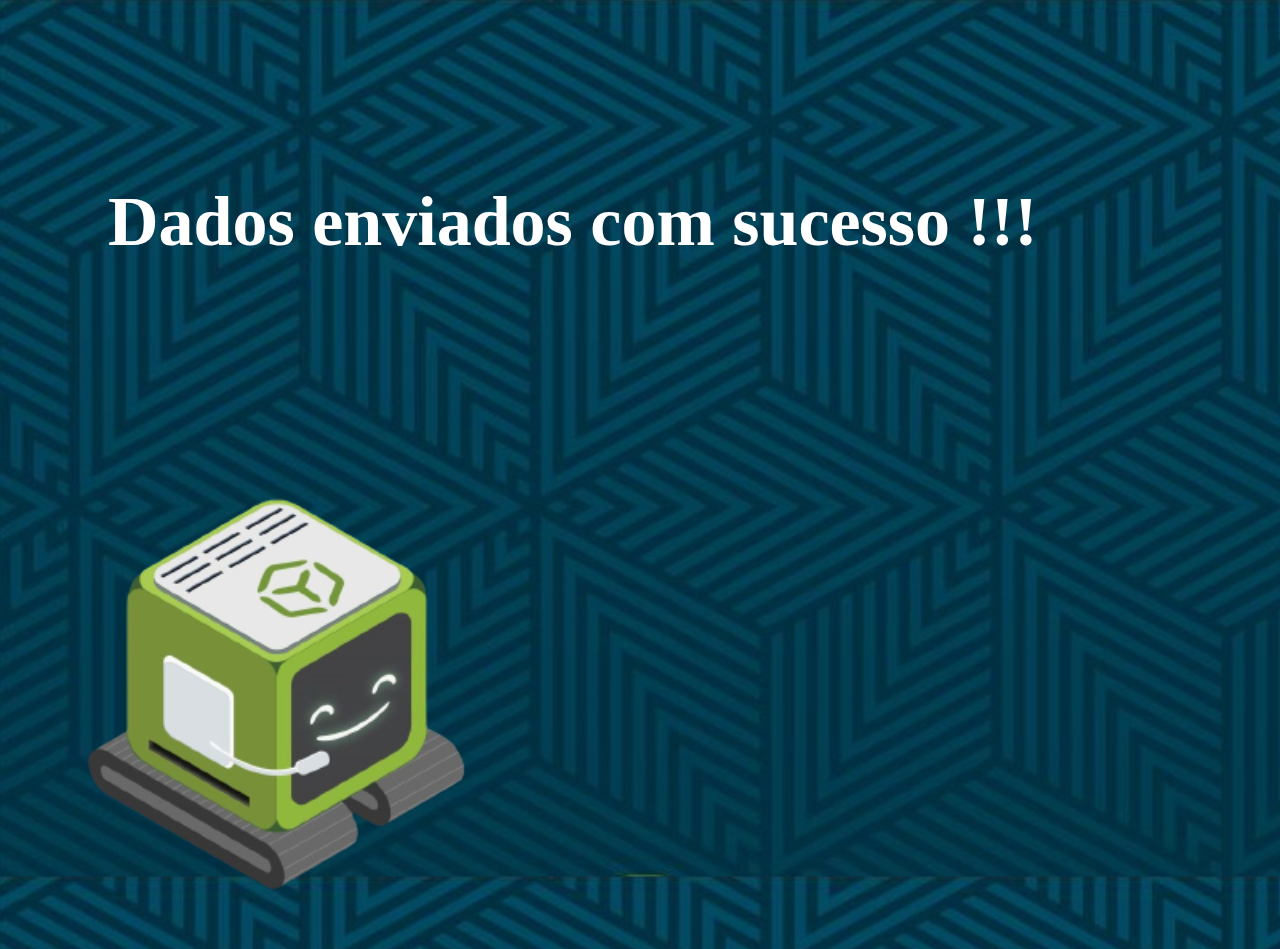
<file: confirmation.html>
<!DOCTYPE html>
<html lang="en">
<head>
    <meta charset="UTF-8">
    <meta http-equiv="X-UA-Compatible" content="IE=edge">
    <meta name="viewport" content="width=device-width, initial-scale=1.0">
    <title>Dados enviados</title>
    <link rel="stylesheet" href="style.css">
</head>
<body class="confirmation">

    <div>
        <h1  class="mensagem-confirmation">Dados enviados com sucesso !!!</h1>
    </div>

    <div class="mascote">
       <a href="index.html"> <img src="uploads/Doc_mascote.png" alt="" class="mascote"> </a>
    </div>

    <input type="hidden" name="_captcha" value="false">

    
</body>
</html>
</file>
<file: style.css>
/*------------------------------------------------------------------
    Version: 1.0
-------------------------------------------------------------------*/


/*------------------------------------------------------------------
    [Table of contents]

    1. IMPORT FONTS
    2. IMPORT FILES
    3. SKELETON
    4. WP CORE
    5. HEADER
    6. SECTIONS
    7. SECTIONS
    8. PORTFOLIO
    9. TESTIMONIALS
    10. PRICING TABLES
    11. ICON BOXES
    12. MESSAGE BOXES
    13. FEATURES
    14. CONTACT
    15. FOOTER
    16. MISC
    17. BUTTONS
-------------------------------------------------------------------*/


/*------------------------------------------------------------------
    IMPORT FONTS
-------------------------------------------------------------------*/

@import url('https://fonts.googleapis.com/css?family=Ubuntu:300,400,500,700');

/*------------------------------------------------------------------
    IMPORT FILES
-------------------------------------------------------------------*/

@import url(css/animate.css);
@import url(css/flaticon.css);
@import url(css/prettyPhoto.css);
@import url(css/owl.carousel.css);
@import url(css/font-awesome.min.css);

/*------------------------------------------------------------------
    SKELETON
-------------------------------------------------------------------*/

body {
    color: #999;
    font-size: 15px;
    font-family: 'Ubuntu', sans-serif; 
    line-height: 1.7;
}

body.demos .section {
    background: url(images/bg.png) repeat top center #f2f3f5;
}

body.demos .section-title img {
    max-width: 280px;
    display: block;
    margin: 10px auto;
}

body.demos .service-widget h3 {
    border-bottom: 1px solid #ededed;
    font-size: 18px;
    padding: 20px 0;
    background-color: #ffffff;
}

body.demos .service-widget {
    margin: 0 0 30px;
    padding: 30px;
    background-color: #fff
}

body.demos .container-fluid {
    max-width: 1080px
}

a {
    color: #1f1f1f;
    text-decoration: none !important;
    outline: none !important;
    -webkit-transition: all .3s ease-in-out;
    -moz-transition: all .3s ease-in-out;
    -ms-transition: all .3s ease-in-out;
    -o-transition: all .3s ease-in-out;
    transition: all .3s ease-in-out;
}

h1,
h2,
h3,
h4,
h5,
h6 {
    letter-spacing: 0;
    font-weight: normal;
    position: relative;
    padding: 0 0 10px 0;
    font-weight: normal;
    line-height: 120% !important;
    color: #121212;
    margin: 0
}

h1 {
    font-size: 24px
}

h2 {
    font-size: 22px
}

h3 {
    font-size: 18px
}

h4 {
    font-size: 16px
}

h5 {
    font-size: 14px
}

h6 {
    font-size: 13px
}

h1 a,
h2 a,
h3 a,
h4 a,
h5 a,
h6 a {
    color: #212121;
    text-decoration: none!important;
    opacity: 1
}

h1 a:hover,
h2 a:hover,
h3 a:hover,
h4 a:hover,
h5 a:hover,
h6 a:hover {
    opacity: .8
}

a {
    color: #1f1f1f;
    text-decoration: none;
    outline: none;
}

a,
.btn {
    text-decoration: none !important;
    outline: none !important;
    -webkit-transition: all .3s ease-in-out;
    -moz-transition: all .3s ease-in-out;
    -ms-transition: all .3s ease-in-out;
    -o-transition: all .3s ease-in-out;
    transition: all .3s ease-in-out;
}

.btn-custom {
    margin-top: 20px;
    background-color: transparent !important;
    border: 2px solid #ddd;
    padding: 12px 40px;
    font-size: 16px;
}

.lead {
    font-size: 18px;
    line-height: 30px;
    color: #767676;
    margin: 0;
    padding: 0;
}

blockquote {
    margin: 20px 0 20px;
    padding: 30px;
}

ul, li, ol{
	margin: 0px;
	padding: 0px;
	list-style: none;
}


/*------------------------------------------------------------------
    WP CORE
-------------------------------------------------------------------*/

.first {
    clear: both
}

.last {
    margin-right: 0
}

.alignnone {
    margin: 5px 20px 20px 0;
}

.aligncenter,
div.aligncenter {
    display: block;
    margin: 5px auto 5px auto;
}

.alignright {
    float: right;
    margin: 10px 0 20px 20px;
}

.alignleft {
    float: left;
    margin: 10px 20px 20px 0;
}

a img.alignright {
    float: right;
    margin: 10px 0 20px 20px;
}

a img.alignnone {
    margin: 10px 20px 20px 0;
}

a img.alignleft {
    float: left;
    margin: 10px 20px 20px 0;
}

a img.aligncenter {
    display: block;
    margin-left: auto;
    margin-right: auto
}

.wp-caption {
    background: #fff;
    border: 1px solid #f0f0f0;
    max-width: 96%;
    /* Image does not overflow the content area */
    padding: 5px 3px 10px;
    text-align: center;
}

.wp-caption.alignnone {
    margin: 5px 20px 20px 0;
}

.wp-caption.alignleft {
    margin: 5px 20px 20px 0;
}

.wp-caption.alignright {
    margin: 5px 0 20px 20px;
}

.wp-caption img {
    border: 0 none;
    height: auto;
    margin: 0;
    max-width: 98.5%;
    padding: 0;
    width: auto;
}

.wp-caption p.wp-caption-text {
    font-size: 11px;
    line-height: 17px;
    margin: 0;
    padding: 0 4px 5px;
}


/* Text meant only for screen readers. */

.screen-reader-text {
    clip: rect(1px, 1px, 1px, 1px);
    position: absolute !important;
    height: 1px;
    width: 1px;
    overflow: hidden;
}

.screen-reader-text:focus {
    background-color: #f1f1f1;
    border-radius: 3px;
    box-shadow: 0 0 2px 2px rgba(0, 0, 0, 0.6);
    clip: auto !important;
    color: #21759b;
    display: block;
    font-size: 14px;
    font-size: 0.875rem;
    font-weight: bold;
    height: auto;
    left: 5px;
    line-height: normal;
    padding: 15px 23px 14px;
    text-decoration: none;
    top: 5px;
    width: auto;
    z-index: 100000;
    /* Above WP toolbar. */
}

/*------------------------------------------------------------------
    Preloader
-------------------------------------------------------------------*/

#cupcake{
	flex-direction:row;
	-webkit-flex-direction:row;
	-ms-flex-direction:row;
	-mos-flex-direction:row;
	-o-flex-direction:row;
	justify-content:center;
	-webkit-justify-content:center;
	-ms-justify-content:center;
	height:100%;
	width:100%;
	background-color:#bac63e;    
}

.letter{
    font-size:100px;
    color:#222;
    font-family:tahoma;
}

.box{
    display: box;
	display: -webkit-box;
	display: -moz-box;
	display: -ms-flexbox;
	display: -webkit-flex;
	display: flex;
}

.cupcakeCircle, .cupcakeInner, .cupcakeCore{
     border-radius:50%;
    -webkit-border-radius:50%;
    -moz-border-radius:50%;
    -ms-border-radius:50%;
}

.cupcake, .letter, .cupcakeCircle, .cupcakeInner, .cupcakeCore{
    flex:none;
    -webkit-flex:none;
    -moz-flex:none;
    -ms-flex:none;
    -o-flex:none;
}

.letter, .cupcakeCircle{
    align-self:center;
    -webkit-align-self:center;
    -moz-align-self:center;
    -o-align-self:center;
    -ms-align-self:center;
}
.cupcakeCircle{
    align-items:center;
    -ms-align-items:center;
    justify-content:center;
    -ms-justify-content:center;
    height:100px;
    width:100px;
    background-color:#222;
}

.cupcakeInner{
    align-self:center;
    -ms-align-self:center;
    justify-content:center;
    -ms-justify-content:center;
    height:50%;
    width:50%;
    background-color:#bac63e;
    -webkit-animation-name:cupcakeAnimate;
    -webkit-animation-duration:500ms;
    -webkit-animation-direction:alternate;
    -webkit-animation-timing-function:ease-in-out;
    -webkit-animation-iteration-count:infinite;
    
}
.cupcakeCore{
    align-self:center;
    -ms-align-self:center;
    height:25%;
    width:25%;
    background-color:#222;
    -webkit-animation-name:coreAnimate;
    -webkit-animation-duration:1s;
    -webkit-animation-direction:alternate;
    -webkit-animation-timing-function:ease-in-out;
    -webkit-animation-iteration-count:infinite;
}

@-webkit-keyframes cupcakeAnimate{
        to{ height:90%; width:90%; }
}
@keyframes cupcakeAnimate{
    to{ height:90%; width:90%; }
}

@-webkit-keyframes coreAnimate{
    to{ height:90%; width:90%; }
}
@keyframes coreAnimate{
    to{ height:90%; width:90%; }
}



/*------------------------------------------------------------------
    HEADER
-------------------------------------------------------------------*/


.megamenu .nav,
.megamenu .collapse,
.megamenu .dropup,
.megamenu .dropdown {
    position: static;
}

.megamenu .container-fluid {
    position: relative;
}

.megamenu .dropdown-menu {
    left: auto;
}

.megamenu .megamenu-content {
    padding: 20px 30px;
}

.megamenu .dropdown.megamenu-fw .dropdown-menu {
    left: 0;
    right: 0;
}

.megamenu .list-unstyled {
    min-width: 200px;
}

.header_style_01 {
    background-color: rgba(255, 255, 255, 1);
    display: block;
    left: 0;
    padding: 20px 40px;
    position: absolute;
    right: 0;
    top: 0;
    width: 100%;
    z-index: 111;
	-webkit-box-shadow: 0px 2px 5px 0px rgba(0,0,0,0.30);
	-moz-box-shadow: 0px 2px 5px 0px rgba(0,0,0,0.30);
	box-shadow: 0px 2px 5px 0px rgba(0,0,0,0.30);
}

.header_style_01 .navbar-default {
    background-color: transparent;
    border: 0;
}

.header_style_01 .navbar,
.header_style_01 .navbar-nav,
.header_style_01 .navbar-default,
.header_style_01 .nav {
    margin-bottom: 0 !important;
}

.header_style_01 .navbar-brand {
    padding: 2px 15px 0 15px;
	height: auto;
}

.header_style_01 .navbar-default .navbar-nav > li > a {
    border-radius: 0;
    color: #121212;
    font-size: 15px;
    font-style: normal;
    font-weight: 400;
    text-transform: capitalize;
    background-color: transparent;
}

.header_style_01 .navbar-default .navbar-nav > li a {
    background-color: transparent;
	font-weight: 500;
	padding: 7px 17px 7px;
	-webkit-border-radius: 33px;
	-ms-border-radius: 33px;
	border-radius: 33px;
	line-height: 21px;
}

.header_style_01 .navbar-default .navbar-nav > li:hover a,
.header_style_01 .navbar-default .navbar-nav > li:focus a {
    background-color: #bac63e;
	color: #ffffff;
}

.header_style_01 .navbar-default .navbar-nav > li a.active{
	background-color: #bac63e;
	color: #ffffff;
}

.header_style_01 .navbar-right > li {
	margin-left: 10px;
    -webkit-transition: all .3s ease-in-out;
    -moz-transition: all .3s ease-in-out;
    -ms-transition: all .3s ease-in-out;
    -o-transition: all .3s ease-in-out;
    transition: all .3s ease-in-out;
}

.header_style_01 .navbar-right > li > a {
    padding-bottom: 10px;
    padding-top: 10px;
}

li.social-links {
    margin: 0 8px;
}

li.social-links a {
    padding: 13px 0 !important;
}

.affix-top {
    overflow: hidden;
    visibility: visible;
    opacity: 1;
    top: -100%;
}

.navbar-nav li {
    position: relative;
}

.navbar-nav span {
    font-size: 24px;
    position: absolute;
    right: 2px;
    top: 13px;
}

.header_style_01 .navbar-default .navbar-nav > li a.btn-light.top-btn{
	position: relative;
	line-height: 24px;
	color: #ffffff;
	font-size: 14px;
	font-weight: 700;
	padding: 9px 26px;
	border-radius: 50px;
	letter-spacing: 1px;
	margin-top: 16px;
	background-color: #bac63e;
	border: 2px solid #bac63e;
	transition: all 0.3s ease;
	-moz-transition: all 0.3s ease;
	-webkit-transition: all 0.3s ease;
	-ms-transition: all 0.3s ease;
	-o-transition: all 0.3s ease;
}

.header_style_01 .navbar-default .navbar-nav > li a.btn-light.top-btn:hover{
	color: #bac63e;
	border-color: #bac63e;
	background: none;
}

.menu-top{
	margin-top: 22px;
}

.fixed-menu .navbar-default{
	position: fixed;
	visibility: hidden;
	left: 0px;
	top: 0px;
	width: 100%;
	padding: 0px 0px;
	background: #ffffff;
	z-index: 0;
	transition: all 500ms ease;
	-moz-transition: all 500ms ease;
	-webkit-transition: all 500ms ease;
	-ms-transition: all 500ms ease;
	-o-transition: all 500ms ease;
	z-index: 999;
	opacity: 1;
	visibility: visible;
	-ms-animation-name: fadeInDown;
	-moz-animation-name: fadeInDown;
	-op-animation-name: fadeInDown;
	-webkit-animation-name: fadeInDown;
	animation-name: fadeInDown;
	-ms-animation-duration: 500ms;
	-moz-animation-duration: 500ms;
	-op-animation-duration: 500ms;
	-webkit-animation-duration: 500ms;
	animation-duration: 500ms;
	-ms-animation-timing-function: linear;
	-moz-animation-timing-function: linear;
	-op-animation-timing-function: linear;
	-webkit-animation-timing-function: linear;
	animation-timing-function: linear;
	-ms-animation-iteration-count: 1;
	-moz-animation-iteration-count: 1;
	-op-animation-iteration-count: 1;
	-webkit-animation-iteration-count: 1;
	animation-iteration-count: 1;
}

.fixed-menu .navbar-default{
	padding: 15px 0px;
	box-shadow: 0 0 8px 0 rgba(0,0,0,.12);
}



/*------------------------------------------------------------------
    SECTIONS
-------------------------------------------------------------------*/

.parallax {
    background-attachment: fixed;
    background-size: cover;
    height: 100%;
    padding: 120px 0;
    position: relative;
    width: 100%;
}

.parallax.parallax-off {
    background-attachment: scroll !important;
    display: block;
    height: 100%;
    min-height: 100%;
    overflow: hidden;
    position: relative;
    background-position: center center;
    vertical-align: sub;
    width: 100%;
    z-index: 2;
}

.no-scroll-xy {
    overflow: hidden !important;
    -webkit-transition: all .4s ease-in-out;
    -moz-transition: all .4s ease-in-out;
    -ms-transition: all .4s ease-in-out;
    -o-transition: all .4s ease-in-out;
    transition: all .4s ease-in-out;
}

.section {
    display: block;
    position: relative;
    overflow: hidden;
    padding: 70px 0;
}

.noover {
    overflow: visible;
}

.noover .btn-dark {
    border: 0 !important;
}

.nopad {
    padding: 0;
}

.nopadtop {
    padding-top: 0;
}

.section.wb {
    background-color: #ffffff;
}

.section.lb {
    background-color: #f2f3f5;
}

.section.db {
    background-color: #1f1f1f;
}

.section.color1 {
    background-color: #448AFF;
}

.first-section {
    display: block;
    position: relative;
    overflow: hidden;
    padding: 16em 0 13em;
}

.first-section h2 {
    color: #ffffff;
    font-size: 68px;
    font-weight: 300;
    text-transform: capitalize;
    display: block;
    margin: 0;
    padding: 0 0 30px;
    position: relative;
}

.first-section .lead {
    font-size: 21px;
    font-weight: 300;
    padding: 0 0 40px;
    margin: 0;
    line-height: inherit;
    color: #ffffff;
}

.macbookright {
    width: 980px;
    position: absolute;
    right: -15%;
    bottom: -6%;
}

.section-title {
    display: block;
    position: relative;
    margin-bottom: 60px;
}

.section-title p {
    color: #999;
    font-weight: 400;
    font-size: 18px;
    line-height: 33px;
    margin: 0;
}

.section-title h3 {
    font-size: 42px;
    font-weight: 300;
    line-height: 62px;
    margin: 0 0 25px;
    padding: 0;
    text-transform: none;
}

.section.colorsection p,
.section.colorsection h3,
.section.db h3 {
    color: #ffffff;
}


body.seo_version .btn-light.ban-btn{
	padding: 13px 40px;
	font-size: 18px;
	border: 2px solid #ffffff;
	color: #ffffff;
	background-color: #bac63e;
    border-radius: 33px;
}

.who{
	padding: 15px 10px;
	box-shadow: 0 0 15px rgba(0,0,0,0.14);
}

.progress-bar-success{
	background: #bac63e;
	box-shadow: none;
}




/*------------------------------------------------------------------
    PORTFOLIO
-------------------------------------------------------------------*/

.item-h2,
.item-h1 {
    height: 100% !important;
    height: auto !important;
}

.isotope-item {
    z-index: 2;
    padding: 0;
}

.isotope-hidden.isotope-item {
    pointer-events: none;
    z-index: 1;
}

.isotope,
.isotope .isotope-item {
    /* change duration value to whatever you like */
    -webkit-transition-duration: 0.8s;
    -moz-transition-duration: 0.8s;
    transition-duration: 0.8s;
}

.isotope {
    -webkit-transition-property: height, width;
    -moz-transition-property: height, width;
    transition-property: height, width;
}

.isotope .isotope-item {
    -webkit-transition-property: -webkit-transform, opacity;
    -moz-transition-property: -moz-transform, opacity;
    transition-property: transform, opacity;
}

.portfolio-filter ul {
    padding: 0;
    z-index: 2;
    display: block;
    position: relative;
    margin: 0;
}

.portfolio-filter ul li {
    border-radius: 0;
    display: inline-block;
    margin: 0 5px 0 0;
    text-decoration: none;
    text-transform: uppercase;
    vertical-align: middle;
}

.portfolio-filter ul li:last-child:after {
    content: "";
}

.portfolio-filter ul li .btn-dark {
    box-shadow: none;
    background-color: transparent;
    border: 1px solid #e6e7e6 !important;
    color: #1f1f1f;
    font-weight: 400;
    font-size: 13px;
    padding: 10px 30px;
}

.da-thumbs {
    list-style: none;
    position: relative;
    padding: 0;
}

.da-thumbs .pitem {
    margin: 0;
    padding: 15px;
    position: relative;
}

.da-thumbs .pitem a,
.da-thumbs .pitem a img {
    display: block;
    position: relative;
}

.da-thumbs .pitem a {
    overflow: hidden;
}

.da-thumbs .pitem a div {
    position: absolute;
    background-color: rgba(0, 0, 0, 0.8);
    width: 100%;
    height: 100%;
}

.da-thumbs .pitem a div h3 {
    display: block;
    color: #ffffff;
    font-size: 20px;
    padding: 30px 15px;
    text-transform: capitalize;
    font-weight: normal;
}

.da-thumbs .pitem a div h3 small {
    display: block;
    color: #ffffff;
    margin-top: 5px;
    font-size: 13px;
    font-weight: 300;
}

.da-thumbs .pitem a div i {
    background-color: #1f1f1f;
    position: absolute;
    color: #ffffff !important;
    bottom: 0;
    font-size: 15px;
    z-index: 12;
    right: 0;
    width: 40px;
    height: 40px;
    line-height: 40px;
    text-align: center;
}

.da-thumbs .pitem a div p{
	padding: 0px 15px;
}

.da-thumbs .pitem a div h3{
	padding: 10px 15px;
}


/*------------------------------------------------------------------
    TESTIMONIALS
-------------------------------------------------------------------*/

.logos img {
    margin: auto;
    display: block;
    text-align: center;
    width: 100%;
    opacity: 0.3;
}

.logos img:hover {
    opacity: 0.5;
}

.desc h3 i {
    color: #2f2f2f;
    font-size: 37px;
    vertical-align: middle;
    margin-right: 12px;
}

.desc {
    padding: 30px;
    position: relative;
    background: #000;
    border: 1px solid #111111;
}

.testi-meta {
    display: block;
	max-width: 250px;
	margin: 0 auto;
	margin-top: 20px;
}

.testimonial h4 {
    font-size: 18px;
    color: #ffffff;
    padding: 13px 0 0;
}

.testimonial img {
    max-width: 55px;
}

.testimonial small {
    margin-top: 7px;
    font-size: 16px;
    display: block;
}

.testimonial {
    background-color: transparent;
	text-align: center;
	max-width: 730px;
	margin: 0 auto;
	border-radius: 4px;
	overflow: hidden;
}

.testimonial h3 {
    padding: 0 0 10px;
    font-size: 20px;
    font-weight: 700;
}

.testimonial small,
.testimonial .lead {
    background-color: transparent;
    color: #aaa;
    display: block;
    font-size: 16px;
    font-style: italic;
    line-height: 30px;
    margin: 0;
    padding: 0;
    position: relative;
}

.testimonial p:after {
    display: none;
}





/*------------------------------------------------------------------
    PRICING TABLES
-------------------------------------------------------------------*/

.pricing-bg{
	background: url("images/pattern.png");
	position: relative;
}

.pricing-bg::before{
	content: " ";
	position: absolute;
	width: 100%;
	height: 100%;
	background: rgba(0,0,0,0.5);
	top: 0px;
	left: 0px;
}

.pricing-bg .section-title h3{
	color: #ffffff;
}

.pricing-bg .section-title p{
	color: #ffffff;
}

.pricing-table {
    margin: 0px;
    background: #fff;
    box-shadow: 0 5px 14px rgba(0, 0, 0, 0.1);
}

.pricing-table i {
    width: 30px;
    color: #c2c2c2;
    display: inline-block;
    margin-right: 10px;
    padding-right: 5px;
    border-right: 1px solid #ececec;
}

.pricing-table .btn-dark {
    padding: 10px 24px;
    font-size: 15px;
}

.pricing-table strong {
    font-weight: 600;
    margin-right: 6px;
    color: #1f1f1f;
}

.pricing-table-header {
	position: relative;
    padding: 30px 0 25px 0;
    background: #ffffff;
	border-radius: 100px 0px 100px 50px;
}

.pricing-table-header h2 {
    font-size: 31px;
    margin: 0;
    padding: 0;
    font-weight: 500;
}

.pricing-table-header h3 {
    font-size: 15px;
    font-weight: 500;
    color: #aaaaaa;
    margin-top: 10px;
    text-transform: uppercase;
}

.pricing-table-header span{
	position: absolute;
	right: 0px;
	top: 0px;
	background: #121212;
	padding: 5px 10px;
	text-transform: uppercase;
	box-shadow: 0 5px 14px rgba(0, 0, 0, 0.1);
}

.pricing-table-space {
    height: 10px;
}

.pricing-table-text {
    margin: 15px 30px 0 30px;
    padding: 0 10px 15px 10px;
    border-bottom: 1px solid #ececec;
    font-weight: 300;
    line-height: 30px;
    color: #c2c2c2;
    font-size: 16px;
}

.pricing-table-text p {
    font-weight: 400;
}

.pricing-table-features {
    margin: 15px 30px 0 30px;
    padding: 0px 20px;
    text-align: left;
    line-height: 30px;
    font-size: 16px;
    color: #c2c2c2;
}

.pricing-table-features p{
	border-bottom: 1px solid #ececec;
	padding-bottom: 10px;
}

.pricing-table-highlighted h3,
.pricing-table-highlighted h2 {
    color: #ffffff !important;
}

.pricing-table-sign-up {
    margin-top: 25px;
    padding-bottom: 30px;
}


/* Highlighted table */

.pricing-table-highlighted {
    margin-top: 0;
}

.m130 {
    margin-top: 130px;
}

.nav-pills {
    border: 1px solid #e1e1e1;
}

.nav-pills > li {
    width: 50%;
    padding: 10px;
    float: left;
    margin: 0 !important;
}

.nav-pills > li > a {
    margin: 0!important;
    text-align: center;
    background-color: #f4f4f4;
}


/*------------------------------------------------------------------
    ICON BOXES
-------------------------------------------------------------------*/

.icon-wrapper {
    position: relative;
    cursor: pointer;
    display: block;
    z-index: 1;
}

.icon-wrapper i {
    width: 75px;
    height: 75px;
    text-align: center;
    line-height: 75px;
    font-size: 28px;
    background-color: #f2f3f5;
    color: #1f1f1f;
    margin-top: 0;
}

.small-icons.icon-wrapper:hover i,
.small-icons.icon-wrapper:hover i:hover,
.small-icons.icon-wrapper i {
    width: auto !important;
    height: auto !important;
    line-height: 1 !important;
    padding: 0 !important;
    color: #e3e3e3 !important;
    background-color: transparent !important;
    background: none !important;
    margin-right: 10px !important;
    vertical-align: middle;
    font-size: 24px !important;
}

.small-icons.icon-wrapper h3 {
    font-size: 18px;
    padding-bottom: 5px;
}

.small-icons.icon-wrapper p {
    padding: 0;
    margin: 0;
}

.icon-wrapper h3 {
    font-size: 21px;
    padding: 0 0 15px;
    margin: 0;
}

.icon-wrapper p {
    margin-bottom: 0;
    padding-left: 95px;
}

.icon-wrapper p small {
    display: block;
    color: #999;
    margin-top: 10px;
    text-transform: none;
    font-weight: 600;
    font-size: 16px;
}

.icon-wrapper p small:after {
    content: "\f105";
    font-family: FontAwesome;
    margin-left: 5px;
    font-size: 11px;
}

.effect-1 {
    display: inline-block;
    cursor: pointer;
    text-align: center;
    position: relative;
    text-decoration: none;
    z-index: 1;
}

.effect-1:after {
    pointer-events: none;
    position: absolute;
    width: 100%;
    height: 100%;
    border-radius: 50%;
    content: '';
    -webkit-box-sizing: content-box;
    -moz-box-sizing: content-box;
    box-sizing: content-box;
}

.effect-1 {
    -webkit-transition: background 0.2s, color 0.2s;
    -moz-transition: background 0.2s, color 0.2s;
    transition: background 0.2s, color 0.2s;
}

.effect-1:after {
    top: -7px;
    left: -7px;
    padding: 7px;
    box-shadow: 0 0 0 2px #2750ff;
    -webkit-transition: -webkit-transform 0.2s, opacity 0.2s;
    -webkit-transform: scale(.8);
    -moz-transition: -moz-transform 0.2s, opacity 0.2s;
    -moz-transform: scale(.8);
    -ms-transform: scale(.8);
    transition: transform 0.2s, opacity 0.2s;
    transform: scale(.8);
    opacity: 0;
}

.effect-1:hover:after {
    -webkit-transform: scale(1);
    -moz-transform: scale(1);
    -ms-transform: scale(1);
    transform: scale(1);
    opacity: 1;
}

.effect-1:after {
    -webkit-transform: scale(1.2);
    -moz-transform: scale(1.2);
    -ms-transform: scale(1.2);
    transform: scale(1.2);
}

.effect-1:hover:after {
    -webkit-transform: scale(1);
    -moz-transform: scale(1);
    -ms-transform: scale(1);
    transform: scale(1);
    opacity: 1;
}


/*------------------------------------------------------------------
    MESSAGE BOXES
-------------------------------------------------------------------*/

.service-widget h3 {
    font-size: 21px;
    color: #ffffff;
    padding: 20px 0 12px;
    margin: 0;
}

.service-widget h3 a,
.section.wb .service-widget h3,
.section.lb .service-widget h3 {
    color: #1f1f1f;
}

.service-widget p {
    margin-bottom: 0;
    padding-bottom: 0;
}

.message-box h4 {
    text-transform: uppercase;
    padding: 0;
    margin: 0 0 5px;
    font-weight: 600;
    letter-spacing: 0.5px;
    font-size: 15px;
    color: #999;
}

.message-box h2 {
    font-size: 38px;
    font-weight: 300;
    padding: 0 0 10px;
    margin: 0;
    line-height: 62px;
    margin-top: 0;
    text-transform: none;
}

.message-box p {
    margin-bottom: 20px;
}

.message-box .lead {
    padding-top: 10px;
    font-size: 19px;
    font-style: italic;
    color: #999;
    padding-bottom: 0;
}

.service-widget{
	padding: 20px 15px;
	border: 1px solid #f2f2f2;
	background-color: #ffffff;
	-webkit-box-shadow: 0px 2px 16px 0px rgba(204,204,204,1);
	-moz-box-shadow: 0px 2px 16px 0px rgba(204,204,204,1);
	box-shadow: 0px 2px 16px 0px rgba(204,204,204,1);
}

.owl-screen{
	padding: 10px;
}

.post-media {
    position: relative;
}

.post-media img {
    width: 100%;
}

.playbutton {
    position: absolute;
    color: #ffffff !important;
    top: 40%;
    font-size: 60px;
    z-index: 12;
    left: 0;
    right: 0;
    text-align: center;
    margin: -20px auto;
}

.hoverbutton {
    background-color: rgba(255, 255, 255, 0.8);
    position: absolute;
    color: #1f1f1f !important;
    top: 48%;
    font-size: 21px;
    z-index: 12;
    left: 0;
    opacity: 0;
    right: 0;
    width: 50px;
    height: 50px;
    line-height: 50px;
    text-align: center;
    margin: -20px auto;
}

.service-widget:hover .hoverbutton {
    opacity: 1;
}

hr.hr1 {
    position: relative;
    margin: 60px 0;
    border: 1px dashed #f2f3f5;
}

hr.hr2 {
    position: relative;
    margin: 17px 0;
    border: 1px dashed #f2f3f5;
}

hr.hr3 {
    position: relative;
    margin: 25px 0 30px 0;
    border: 1px dashed #f2f3f5;
}

hr.invis {
    border-color: transparent;
}

hr.invis1 {
    margin: 10px 0;
    border-color: transparent;
}

.section.parallax hr.hr1 {
    border-color: rgba(255, 255, 255, 0.1);
}

.sep1 {
    display: block;
    position: absolute;
    content: '';
    width: 40px;
    height: 40px;
    bottom: -20px;
    left: 50%;
    margin-left: -14px;
    background-color: #1f1f1f;
    -ms-transform: rotate(45deg);
    -webkit-transform: rotate(45deg);
    transform: rotate(45deg);
    z-index: 1;
}

.sep2 {
    display: block;
    position: absolute;
    content: '';
    width: 40px;
    height: 40px;
    top: -20px;
    left: 50%;
    margin-left: -14px;
    background-color: #1f1f1f;
    -ms-transform: rotate(45deg);
    -webkit-transform: rotate(45deg);
    transform: rotate(45deg);
    z-index: 1;
}


/* Divider Styles */

.divider-wrapper {
    width: 100%;
    box-shadow: 0 5px 14px rgba(0, 0, 0, 0.1);
    height: 540px;
    margin: 0 auto;
    position: relative;
}

.divider-wrapper:hover {
    cursor: none;
}

.divider-bar {
    position: absolute;
    width: 10px;
    left: 50%;
    top: -10px;
    bottom: -15px;
}

.code-wrapper {
    border: 1px solid #ffffff;
    display: block;
    overflow: hidden;
    width: 100%;
    height: 100%;
    position: relative;
    background: url("uploads/code.jpg") no-repeat;
}

.design-wrapper {
    overflow: hidden;
    position: absolute;
    top: 0;
    left: 0;
    right: 0;
    bottom: 0;
    -webkit-transform: translateX(50%);
    transform: translateX(50%);
}

.design-image {
    display: block;
    width: 100%;
    height: 100%;
    position: relative;
    -webkit-transform: translateX(-50%);
    transform: translateX(-50%);
    background: url("uploads/design.jpg") no-repeat;
}


/*------------------------------------------------------------------
    FEATURES
-------------------------------------------------------------------*/

.customwidget h1 {
    font-size: 44px;
    color: #ffffff;
    padding: 15px 0 25px;
    margin: 0;
    line-height: 1 !important;
    font-weight: 300;
}

.customwidget ul {
    padding: 0;
    display: block;
    margin-bottom: 30px;
}

.customwidget li i {
    margin-right: 5px;
}

.customwidget li {
    color: #ffffff;
    margin-right: 10px;
}

.image-center img {
    position: relative;
    margin: 0 0 -208px;
    z-index: 10;
    padding-right: 30px;
    text-align: center;
}

.customwidget p {
    font-style: italic;
    font-size: 18px;
    padding: 0 0 10px;
}

.img-center img {
    width: 100%;
    box-shadow: 0 5px 14px rgba(0, 0, 0, 0.1);
}

.img-center {
    margin: auto;
}

#features li p {
    margin-bottom: 0;
    padding-bottom: 0;
}

#features li {
    display: table;
    width: 100%;
    margin: 35px 0;
    cursor: pointer;
}

.features-left,
.features-right {
    padding: 0 10px;
}

.features-right li:last-child,
.features-left li:last-child {
    margin-bottom: 0px;
    padding-bottom: 0 !important;
}

.features-right li i,
.features-left li i {
    width: 68px;
    height: 68px;
    line-height: 68px;
    display: table;
    border-radius: 50%;
    font-size: 26px;
    background-color: #f2f3f5;
    margin: 0 auto 22px;
    position: relative;
    text-align: center;
    z-index: 55;
    transition: .4s;
    padding: 0;
}

#features i img {
    display: table;
    margin: 0 auto;
}

.features-left li i:before,
.features-right li i:before {
    text-align: center;
}

.features-right li i .ico-current,
.features-left li i .ico-current {
    opacity: 1;
    transition: .4s;
    visibility: visible;
}

.features-right li i .ico-hover,
.features-left li i .ico-hover {
    opacity: 0;
    transition: .4s;
    visibility: hidden;
    top: 19px;
}

.features-right li:hover .ico-current,
.features-left li:hover .ico-current {
    opacity: 0;
    transition: .4s;
    visibility: hidden;
}

.features-right li:hover .ico-hover,
.features-left li:hover .ico-hover {
    opacity: 1;
    transition: .4s;
    visibility: visible;
}

.features-right i {
    float: left;
}

.fr-inner {
    margin-left: 90px;
}

.features-left i {
    float: right;
}

.fl-inner {
    text-align: right;
    margin-right: 90px;
}

#features h4 {
    text-transform: capitalize;
    margin: 0;
    font-size: 19px;
}


/*------------------------------------------------------------------
    CONTACT
-------------------------------------------------------------------*/

.bootstrap-select {
    width: 100% \0;
    /*IE9 and below*/
}

.bootstrap-select > .dropdown-toggle {
    width: 100%;
    padding-right: 25px;
}

.has-error .bootstrap-select .dropdown-toggle,
.error .bootstrap-select .dropdown-toggle {
    border-color: #b94a48;
}

.bootstrap-select.fit-width {
    width: auto !important;
}

.bootstrap-select:not([class*="col-"]):not([class*="form-control"]):not(.input-group-btn) {
    width: 100%;
}

.bootstrap-select .dropdown-toggle:focus {
    outline: thin dotted #333333 !important;
    outline: 5px auto -webkit-focus-ring-color !important;
    outline-offset: -2px;
}

.bootstrap-select.form-control {
    margin-bottom: 0;
    padding: 0;
    border: none;
}

.bootstrap-select.form-control:not([class*="col-"]) {
    width: 100%;
}

.bootstrap-select.form-control.input-group-btn {
    z-index: auto;
}

.bootstrap-select.btn-group:not(.input-group-btn),
.bootstrap-select.btn-group[class*="col-"] {
    float: none;
    display: inline-block;
    margin-left: 0;
}

.bootstrap-select.btn-group.dropdown-menu-right,
.bootstrap-select.btn-group[class*="col-"].dropdown-menu-right,
.row .bootstrap-select.btn-group[class*="col-"].dropdown-menu-right {
    float: right;
}

.form-inline .bootstrap-select.btn-group,
.form-horizontal .bootstrap-select.btn-group,
.form-group .bootstrap-select.btn-group {
    margin-bottom: 0;
}

.form-group-lg .bootstrap-select.btn-group.form-control,
.form-group-sm .bootstrap-select.btn-group.form-control {
    padding: 0;
}

.form-inline .bootstrap-select.btn-group .form-control {
    width: 100%;
}

.bootstrap-select.btn-group.disabled,
.bootstrap-select.btn-group > .disabled {
    cursor: not-allowed;
}

.bootstrap-select.btn-group.disabled:focus,
.bootstrap-select.btn-group > .disabled:focus {
    outline: none !important;
}

.bootstrap-select.btn-group .dropdown-toggle .filter-option {
    display: inline-block;
    overflow: hidden;
    width: 100%;
    text-align: left;
}

.bootstrap-select.btn-group .dropdown-toggle .fa-angle-down {
    position: absolute;
    top: 30% !important;
    right: -5px;
    vertical-align: middle;
    border-radius: 33px;
}

.bootstrap-select.btn-group[class*="col-"] .dropdown-toggle {
    width: 100%;
}

.bootstrap-select.btn-group .dropdown-menu {
    border: 1px solid #ededed;
    box-shadow: none;
    box-sizing: border-box;
    min-width: 100%;
    padding: 20px 10px;
    z-index: 1035;
}

.dropdown-menu > li > a {
    background-color: transparent !important;
    color: #bcbcbc !important;
    font-size: 15px;
    padding: 10px 20px;
}

.bootstrap-select.btn-group .dropdown-menu.inner {
    position: static;
    float: none;
    border: 0;
    padding: 0;
    margin: 0;
    border-radius: 0;
    -webkit-box-shadow: none;
    box-shadow: none;
}

.bootstrap-select.btn-group .dropdown-menu li {
    position: relative;
}

.bootstrap-select.btn-group .dropdown-menu li.active small {
    color: #fff;
}

.bootstrap-select.btn-group .dropdown-menu li.disabled a {
    cursor: not-allowed;
}

.bootstrap-select.btn-group .dropdown-menu li a {
    cursor: pointer;
}

.bootstrap-select.btn-group .dropdown-menu li a.opt {
    position: relative;
    padding-left: 2.25em;
}

.bootstrap-select.btn-group .dropdown-menu li a span.check-mark {
    display: none;
}

.bootstrap-select.btn-group .dropdown-menu li a span.text {
    display: inline-block;
}

.bootstrap-select.btn-group .dropdown-menu li small {
    padding-left: 0.5em;
}

.bootstrap-select.btn-group .dropdown-menu .notify {
    position: absolute;
    bottom: 5px;
    width: 96%;
    margin: 0 2%;
    min-height: 26px;
    padding: 3px 5px;
    background: #f5f5f5;
    border: 1px solid #e3e3e3;
    -webkit-box-shadow: inset 0 1px 1px rgba(0, 0, 0, 0.05);
    box-shadow: inset 0 1px 1px rgba(0, 0, 0, 0.05);
    pointer-events: none;
    opacity: 0.9;
    -webkit-box-sizing: border-box;
    -moz-box-sizing: border-box;
    box-sizing: border-box;
}

.bootstrap-select.btn-group .no-results {
    padding: 3px;
    background: #f5f5f5;
    margin: 0 5px;
    white-space: nowrap;
}

.bootstrap-select.btn-group.fit-width .dropdown-toggle .filter-option {
    position: static;
}

.bootstrap-select.btn-group.fit-width .dropdown-toggle .caret {
    position: static;
    top: auto;
    margin-top: 4px;
}

.bootstrap-select.btn-group.show-tick .dropdown-menu li.selected a span.check-mark {
    position: absolute;
    display: inline-block;
    right: 15px;
    margin-top: 5px;
}

.bootstrap-select.btn-group.show-tick .dropdown-menu li a span.text {
    margin-right: 34px;
}

.bootstrap-select.show-menu-arrow.open > .dropdown-toggle {
    z-index: 1036;
}

.bootstrap-select.show-menu-arrow .dropdown-toggle:before {
    content: '';
    border-left: 7px solid transparent;
    border-right: 7px solid transparent;
    border-bottom: 7px solid rgba(204, 204, 204, 0.2);
    position: absolute;
    bottom: -4px;
    left: 9px;
    display: none;
}

.bootstrap-select.show-menu-arrow .dropdown-toggle:after {
    content: '';
    border-left: 6px solid transparent;
    border-right: 6px solid transparent;
    border-bottom: 6px solid white;
    position: absolute;
    bottom: -4px;
    left: 10px;
    display: none;
}

.bootstrap-select.show-menu-arrow.dropup .dropdown-toggle:before {
    bottom: auto;
    top: -3px;
    border-top: 7px solid rgba(204, 204, 204, 0.2);
    border-bottom: 0;
}

.bootstrap-select.show-menu-arrow.dropup .dropdown-toggle:after {
    bottom: auto;
    top: -3px;
    border-top: 6px solid white;
    border-bottom: 0;
}

.bootstrap-select.show-menu-arrow.pull-right .dropdown-toggle:before {
    right: 12px;
    left: auto;
}

.bootstrap-select.show-menu-arrow.pull-right .dropdown-toggle:after {
    right: 13px;
    left: auto;
}

.bootstrap-select.show-menu-arrow.open > .dropdown-toggle:before,
.bootstrap-select.show-menu-arrow.open > .dropdown-toggle:after {
    display: block;
}

.bs-searchbox,
.bs-actionsbox,
.bs-donebutton {
    padding: 4px 8px;
}

.bs-actionsbox {
    float: left;
    width: 100%;
    -webkit-box-sizing: border-box;
    -moz-box-sizing: border-box;
    box-sizing: border-box;
}

.bs-actionsbox .btn-group button {
    width: 50%;
}

.bs-donebutton {
    float: left;
    width: 100%;
    -webkit-box-sizing: border-box;
    -moz-box-sizing: border-box;
    box-sizing: border-box;
}

.bs-donebutton .btn-group button {
    width: 100%;
}

.bs-searchbox + .bs-actionsbox {
    padding: 0 8px 4px;
}

.bs-searchbox .form-control {
    margin-bottom: 0;
    width: 100%;
}

select.bs-select-hidden,
select.selectpicker {
    display: none !important;
}

select.mobile-device {
    position: absolute !important;
    top: 0;
    left: 0;
    display: block !important;
    width: 100%;
    height: 100% !important;
    opacity: 0;
}


/*# sourceMappingURL=bootstrap-select.css.map */

.bootstrap-select > .btn {
    background: rgba(0, 0, 0, 0) none repeat scroll 0 0;
    font-size: 15px;
    height: 33px;
    box-shadow: none !important;
    border: 0 !important;
    padding: 0;
    width: 100%;
    color: #bcbcbc !important;
}

.contact_form {    
    background-color: #f2f3f5;
    padding: 40px 30px;
}

.contact_form .form-control {
    background-color: #fff;
    margin-bottom: 30px;
    border: 1px solid #ebebeb;
    box-sizing: border-box;
    color: #bcbcbc;
    font-size: 16px;
    outline: 0 none;
    padding: 10px 25px;
    height: 55px;
    resize: none;
    box-shadow: none !important;
    width: 100%;
}

.contact_form textarea {
    color: #bcbcbc;
    padding: 20px 25px !important;
    height: 160px !important;
}

.contact_form .form-control::-webkit-input-placeholder {
    color: #bcbcbc;
}

.contact_form .form-control::-moz-placeholder {
    opacity: 1;
    color: #bcbcbc;
}

.contact_form .form-control::-ms-input-placeholder {
    color: #bcbcbc;
}

#contact {
    background: url(images/bg.png) no-repeat center center #fff;
}


/*------------------------------------------------------------------
    FOOTER
-------------------------------------------------------------------*/

.cac {
    background-color: #232323;
    -webkit-transition: all .3s ease-in-out;
    -moz-transition: all .3s ease-in-out;
    -ms-transition: all .3s ease-in-out;
    -o-transition: all .3s ease-in-out;
    transition: all .3s ease-in-out;
}

.cac:hover a h3 {
    color: #fff !important;
}

.cac a h3 {
    color: #999;
}

.cac h3 {
    padding: 60px 0;
    margin: 0;
    font-weight: 400;
    font-size: 20px;
    text-transform: capitalize;
    line-height: !important;
}

.footer {
    padding: 0px;
    color: #999;
    background-color: #ffffff;
}

.footer .widget-title {
    position: relative;
    display: block;
    margin-bottom: 30px;
}

.footer .widget-title small {
    color: #999;
    display: block;
    padding: 0 58px;
    text-transform: uppercase;
	position: absolute;
	bottom: 0;
	right: 0;
	width: 90%;
}

.footer .widget-title h3 {
    color: #bac63e;
    font-weight: 500;
    font-size: 21px;
    padding: 0;
    margin: 0;
    line-height: 1 !important;
}

.footer-links {
    list-style: none;
    padding: 0;
}

.footer-links a {
    color: #999;
}

body.seo_version .footer-links a:hover{
	color: #bac63e;
}
.footer-links a:hover,
.footer a:hover {
    color: #bac63e;
}

.footer-links li {
    margin-bottom: 10px;
    display: block;
    width: 100%;
    padding-bottom: 10px;
}

.twitter-widget li {
    margin-bottom: 0;
    border: 0 !important;
}

.twitter-widget li i {
    border-right: 0 !important;
    margin-right: 0;
}

.footer-links li:last-child {
    margin-bottom: 0;
    padding-bottom: 0;
    border: 0;
}

.footer-links i {
    display: inline-block;
    width: 25px;
    margin-right: 10px;
    border-right: 1px dashed rgba(255, 255, 255, 0.1);
}

.copyrights {
    border-top: 1px dashed rgba(255, 255, 255, 0.1);
    background-color: #1f1f1f;
    box-sizing: border-box;
    width: 100%;
    text-align: left;
    padding: 50px 60px;
    overflow: hidden;
}


/* Footer left */

.footer-distributed .footer-left {
    float: left;
}

.footer-distributed .footer-links {
    margin: 0 0 10px;
    text-transform: uppercase;
    padding: 0;
}

.footer-distributed .footer-links a {
    display: inline-block;
    line-height: 1.8;
    margin: 0 10px 0 10px;
    text-decoration: none;
}

.footer-distributed .footer-company-name {
    font-weight: 300;
    margin: 0 10px;
    color: #666;
    padding: 20px 0px;
}


/* Footer right */

.footer-distributed .footer-right {
    float: right;
}


/* The search form */

.footer-distributed form {
    position: relative;
}

.footer-distributed form input {
    display: block;
    border-radius: 3px;
    box-sizing: border-box;
    background-color: #181818;
    border: none;
    font: inherit;
    font-size: 15px;
    font-weight: normal;
    color: #999;
    width: 400px;
    padding: 18px 50px 18px 18px;
}

.footer-distributed form input:focus {
    outline: none;
}


/* Changing the placeholder color */

.footer-distributed form input::-webkit-input-placeholder {
    color: #999;
}

.footer-distributed form input::-moz-placeholder {
    opacity: 1;
    color: #999;
}

.footer-distributed form input:-ms-input-placeholder {
    color: #999;
}


.footer-distributed .footer-company-name a{
	color: #111111;
}

.footer-distributed .footer-company-name a:hover{
	color: #bac63e;
}



/* The magnify glass icon */

.footer-distributed form i {
    width: 18px;
    height: 18px;
    position: absolute;
    top: 16px;
    right: 18px;
    color: #999;
    font-size: 18px;
    margin-top: 6px;
}

.social-md li a.fb{
	background: #3b579d;
	display: block;
	color: #ffffff !important;
	padding: 5px 15px;
    border-radius: 33px;
}
.social-md li a.gi{
	background: #000000;
	display: block;
	color: #ffffff !important;
	padding: 5px 15px;
    border-radius: 33px;
}
.social-md li a.tw{
	background: #00aced;
	display: block;
	color: #ffffff !important;
	padding: 5px 15px;
    border-radius: 33px;
}
.social-md li a.dr{
	background: #ea4c89;
	display: block;
	color: #ffffff !important;
	padding: 5px 15px;
    border-radius: 33px;
}
.social-md li a.pi{
	background: #cb2026;
	display: block;
	color: #ffffff !important;
	padding: 5px 15px;
    border-radius: 33px;
}

.social-md li a.fb:hover{
	background: #bac63e;
}
.social-md li a.gi:hover{
	background: #bac63e;
}
.social-md li a.tw:hover{
	background: #bac63e;
}
.social-md li a.dr:hover{
	background: #bac63e;
}
.social-md li a.pi:hover{
	background: #bac63e;
}


/*------------------------------------------------------------------
    MISC
-------------------------------------------------------------------*/

.progress {
    background-color: #f2f3f5;
    border-radius: 0;
    box-shadow: none;
    height: 5px;
    margin-bottom: 20px;
    overflow: hidden;
}

.skills h3 {
    color: #999999;
    font-size: 15px;
}

.dmtop {
    background-color: #3C3D41;
    z-index: 100;
    width: 50px;
    height: 50px;
    line-height: 47px;
    position: fixed;
    bottom: -100px;
    border-radius: 3px;
    right: 50px;
    text-align: center;
    font-size: 28px;
    color: #ffffff !important;
    cursor: pointer;
    -webkit-transition: all .7s ease-in-out;
    -moz-transition: all .7s ease-in-out;
    -o-transition: all .7s ease-in-out;
    -ms-transition: all .7s ease-in-out;
    transition: all .7s ease-in-out;
}

.icon_wrap {
    background-color: #1f1f1f;
    width: 100px;
    height: 100px;
    display: block;
    line-height: 100px;
    font-size: 34px;
    color: #ffffff;
    margin: 0 auto;
    text-align: center;
    padding: 0 !important;
    border: 0 !important;
}

.stat-wrap h3 {
    font-size: 18px;
    font-weight: 400;
    color: #999 !important;
    margin: 0 !important;
    padding: 0 !important;
    line-height: 1 !important;
}

.stat-wrap p {
    font-size: 38px;
    color: #ffffff;
    margin: 0;
    font-weight: 300;
    padding: 4px 0 0;
    line-height: 1 !important;
}

#preloader {
    width: 100%;
    height: 100%;
    top: 0;
    right: 0;
    bottom: 0;
    left: 0;
    background: #fff;
    z-index: 11000;
    position: fixed;
    display: block
}

.preloader {
    position: absolute;
    margin: 0 auto;
    left: 1%;
    right: 1%;
    top: 45%;
    width: 95px;
    height: 95px;
    background: center center no-repeat none;
    background-size: 95px 95px;
    -webkit-border-radius: 50%;
    -moz-border-radius: 50%;
    -ms-border-radius: 50%;
    -o-border-radius: 50%;
    border-radius: 50%
}


/*------------------------------------------------------------------
    BUTTONS
-------------------------------------------------------------------*/

.navbar-default .btn-light {
    padding: 0 20px;
    margin-left: 15px;

}

.btn {
    border: 0 !important;
}

.nav-pills,
.effect-1:after,
.nav-pills > li > a,
.global-radius,
.btn-brd {
    border-radius: 0px;
}

.btn-light {
    padding: 13px 40px;
    font-size: 18px;
    border: 2px solid #ffffff;
    color: #ffffff;
    background-color: transparent;
}

.btn-dark {
    padding: 13px 40px;
    font-size: 18px;
    border: 1px solid #ececec !important;
    color: #1f1f1f;
    background-color: transparent;
}

.btn-light:hover,
.btn-light:focus {
    border-color: rgba(255, 255, 255, 0.6);
    color: rgba(255, 255, 255, 0.6);
  
}



.btn-light{
margin-top: 15px;
border-radius: 33px;

}

/**-------------- inner Page css ---------------**/


.all-page-title{
	background-size: cover;
	background-color: #bac63e;
	background-repeat: no-repeat;
	padding: 260px 0px 110px 0px;
	background-position: center bottom;
}

.all-page-title h1{
	position: relative;
	font-size: 36px;
	font-weight: 700;
	color: #ffffff;
	text-align: center;
	line-height: 1.3em;
	margin-bottom: 10px;
	text-transform: capitalize;
}

.page-info{
	text-align: center;
}
.inner-container ul li{
	display: inline-block;
	color: #121212;
}
.inner-container ul li span{
	background: #121212;
	display: inline-block;
	color: #ffffff;
	padding: 5px 10px;	
}

.inner-container ul li a{
	display: inline-block;
	color: #121212;
	padding: 0px 5px;
}
.inner-container ul li a:hover{
	color: #ffffff;
}


.map-box{
	padding: 40px 30px;
}
.small-map {
    width: 100%;
    height: 500px;
    margin: 0 auto auto;
    box-shadow: 10px 10px 15px 0px #ccc;
}

#submit{
    background-color: #000020;
    width: 380px;
    color: white;
    
}
#submit a{
    color: white;
}

#submit:hover{
    background-color: #bac63e;
    color: white;
}

.termos{
    margin-left: 20px;
    margin-top: 120px;
    margin-bottom: 120px;
    margin-right: 30px;

}

.termos p{
    font-size: 16px;
    font-family: inherit;
    color: #373737;
    margin-bottom: 50px;
}

.termos h1{
    font-size: 30px;
    font-weight: 900;
    margin-bottom: 30px;
}

.termos h3{
    font-size: 20px;
    font-weight: 900;
    margin-bottom: 30px;
}

#mail, u{
    color: #bac63e;
}

#mail:hover{
    color: #000;
}

#popupmidia{
    background-image: url(images/iframe-docly.png);
}

#llinkmail{
    color: darkgray;

}

#llinkmail:hover{
    color: rgb(8, 154, 88);
}

.termos-LGPD{
    margin-top: 200px;
    margin-bottom: 70px;
    margin-left: 80px;
    margin-right: 80px;
}

.termos-LGPD p {
    color: rgb(130, 128, 128);
    font-size: 20px;
    margin-top: 15px;
}

.termos-LGPD h3{
    font-size: 20px;
}

.termos-LGPD h1{
    font-size: 30px;
}

#aceppt-lgpd{
    background-color: #bac63e;
    width: 300px;
    color: white;
    border-radius: 7px;
    border: none;
    height: 60px;
    font-size: 16px;
    margin-top: 150px;
    
}




.form-control{
    margin-top: 7px;
    margin-bottom: 15px;
}


.confirmation{
    background-image: url(uploads/Doc\ -\ Mensagem.jpg);
    background-size: 150%;
    background-repeat: repeat;
}

.mascote{
    width: 800px;
    margin-top: -70px;
}


.mensagem-confirmation{
    font-size: 70px;
    color: white;
    font-style: initial;
    font-weight: 900;
    font-family: 'Times New Roman', Times, serif;
    margin-top: 180px;
    margin-left: 100px;
 
}

.contaienr_forbs{
    display: flex;
    position: fixed;
    top: 25%;
    margin-top: -2.5em;
    z-index: 1000;
    margin-left: 20px;

}

.iframe {
    position: relative;
    width: 530px; 

  }

#frame-button{
    width: 170px; 
    height: 45px;
    margin-left: 260px;
    margin-top: -190px;
    font-size: 14px;
}



 .iframe img{
     width: 100%;
 } 

  
  .iframe button {
    position: absolute;
    right: 10px;
    top: 10px;
    color: rgb(22, 7, 108);
  }


  
.lista{
    list-style: initial;
    font-family: sans-serif;
    font-size: 18px;
    margin-left: 40px;
    color:rgb(119, 119, 119);
}


.termos-LGPD h3{
    margin-top: 30px;
    margin-bottom: 10px;
}

.termos-LGPD h1{
    margin-bottom: 30px;
}


#email-lgpd:hover{
    color: #bac63e;
    
}




    @-webkit-keyframes scroll {
    0% {
    -webkit-transform: translateX(0);
    transform: translateX(0);
    }
    100% {
    -webkit-transform: translateX(calc(-250px * 7));
    transform: translateX(calc(-250px * 7));
    }
    }
    @keyframes scroll {
    0% {
    -webkit-transform: translateX(0);
    transform: translateX(0);
    }
    100% {
    -webkit-transform: translateX(calc(-250px * 7));
    transform: translateX(calc(-250px * 7));
    }
    }
    .slider {
    background: pr;
    box-shadow: 0 10px 20px -5px rgba(0, 0, 0, 0.125);
    height: 100px;
    margin: auto;
    overflow: hidden;
    position: relative;
    width: 960px;
    }
    
    .slider::after {
    right: 0;
    top: 0;
    -webkit-transform: rotateZ(180deg);
    transform: rotateZ(180deg);
    }
    .slider::before {
    left: 0;
    top: 0;
    }
    .slider .slide-track {
    -webkit-animation: scroll 40s linear infinite;
    animation: scroll 40s linear infinite;
    display: flex;
    width: calc(250px * 14);
    }
    .slider .slide {
    height: 100px;
    width: 250px;
    }
</file>
